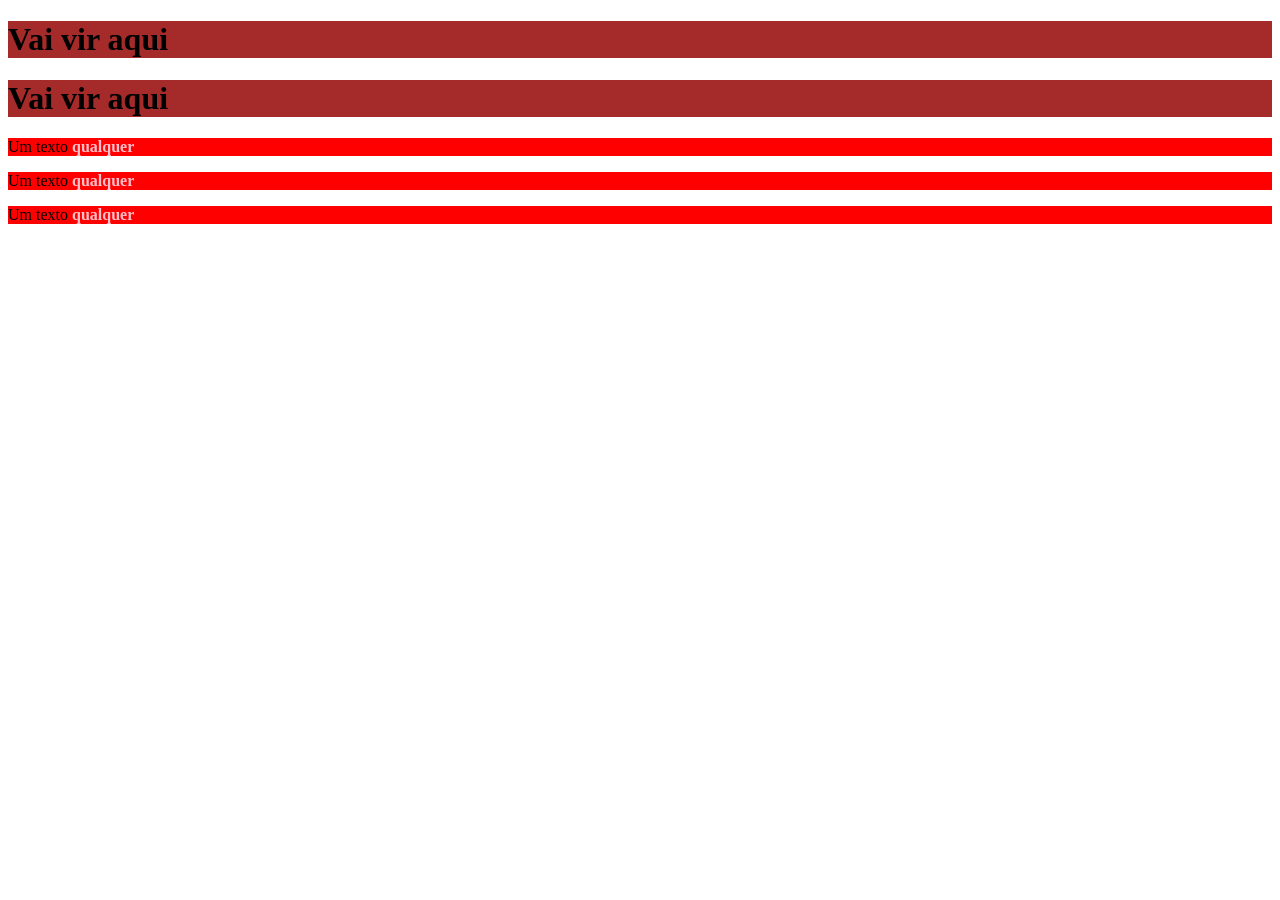
<file: index.html>
<!DOCTYPE html>
<html lang="pt-BR">

<head>
  <meta charset="UTF-8">
  <meta name="viewport" content="width=device-width, initial-scale=1.0">
  <title>Meu HTML</title>
  <style>
    h1 {
      background: blue;
    }

    p {
      background: red;
    }

    .fundo-vermelho {
      background: brown;
    }

    .bold {
      color: pink;
    }
  </style>
</head>

<body>
  <h1 id="cabecalho-um" class="fundo-vermelho borda-esquerda">
    Vai vir aqui
  </h1>
  <h1 id="cabecalho-dois" class="fundo-vermelho">
    Vai vir aqui
  </h1>
  <p>Um texto <b class="bold">qualquer</b></p>
  <p>Um texto <b class="bold">qualquer</b></p>
  <p>Um texto <b class="bold">qualquer</b></p>
</body>

</html>
</file>
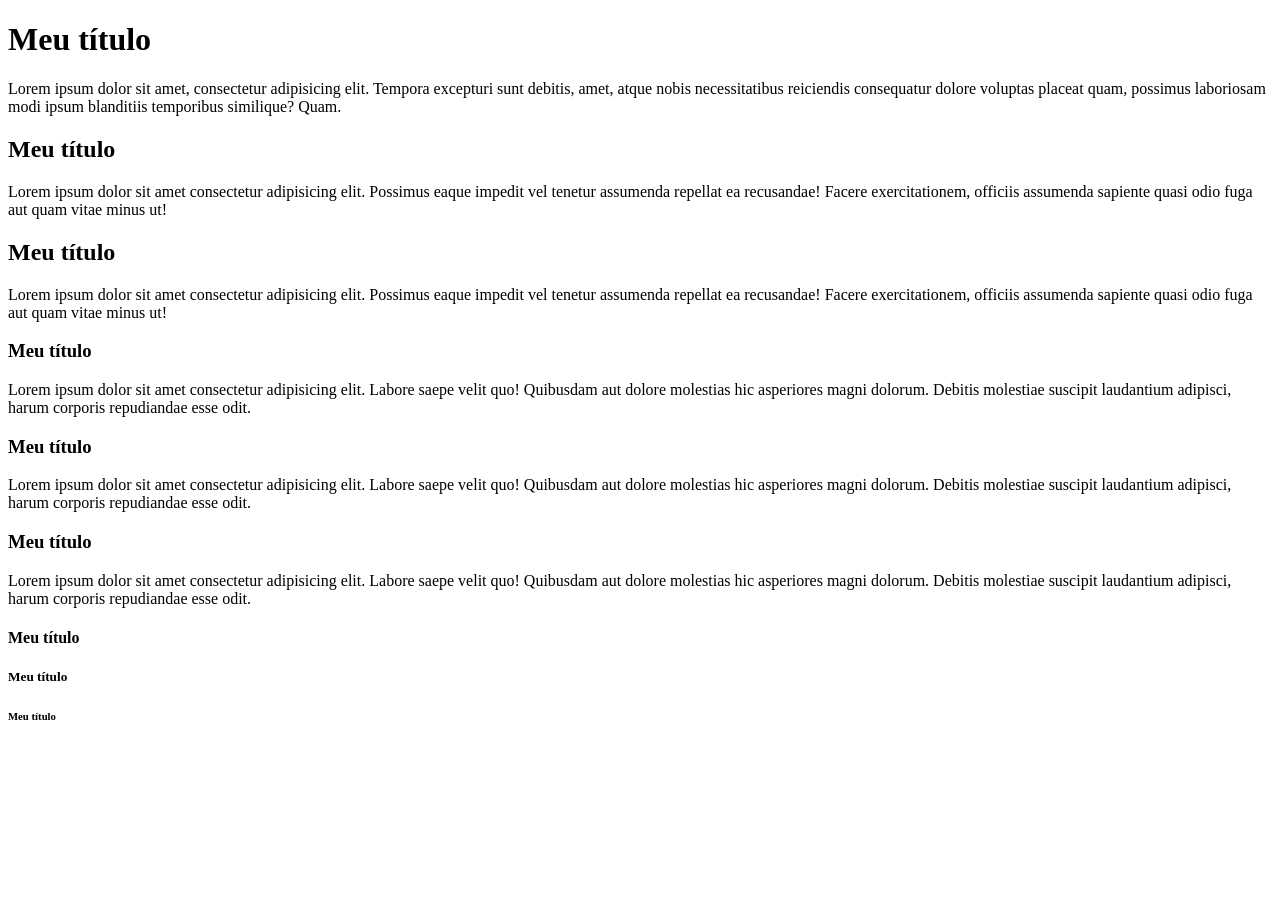
<file: secao20 - HTML_CSS_Iniciantes/index.html>
<!DOCTYPE html>
<html lang="pt-BR">

<head>
  <meta charset="UTF-8">
  <meta name="viewport" content="width=device-width, initial-scale=1.0">
  <title>Meu HTML</title>
</head>

<body>
  <h1>Meu título</h1>
  <p>Lorem ipsum dolor sit amet, consectetur adipisicing elit. Tempora excepturi sunt debitis, amet, atque nobis
    necessitatibus reiciendis consequatur dolore voluptas placeat quam, possimus laboriosam modi ipsum blanditiis
    temporibus similique? Quam.</p>
  <h2>Meu título</h2>
  <p>Lorem ipsum dolor sit amet consectetur adipisicing elit. Possimus eaque impedit vel tenetur assumenda repellat ea
    recusandae! Facere exercitationem, officiis assumenda sapiente quasi odio fuga aut quam vitae minus ut!</p>
  <h2>Meu título</h2>
  <p>Lorem ipsum dolor sit amet consectetur adipisicing elit. Possimus eaque impedit vel tenetur assumenda repellat ea
    recusandae! Facere exercitationem, officiis assumenda sapiente quasi odio fuga aut quam vitae minus ut!</p>
  <h3>Meu título</h3>
  <p>Lorem ipsum dolor sit amet consectetur adipisicing elit. Labore saepe velit quo! Quibusdam aut dolore molestias hic
    asperiores magni dolorum. Debitis molestiae suscipit laudantium adipisci, harum corporis repudiandae esse odit.</p>
    <h3>Meu título</h3>
  <p>Lorem ipsum dolor sit amet consectetur adipisicing elit. Labore saepe velit quo! Quibusdam aut dolore molestias hic
    asperiores magni dolorum. Debitis molestiae suscipit laudantium adipisci, harum corporis repudiandae esse odit.</p>
    <h3>Meu título</h3>
  <p>Lorem ipsum dolor sit amet consectetur adipisicing elit. Labore saepe velit quo! Quibusdam aut dolore molestias hic
    asperiores magni dolorum. Debitis molestiae suscipit laudantium adipisci, harum corporis repudiandae esse odit.</p>
  <h4>Meu título</h4>
  <h5>Meu título</h5>
  <h6>Meu título</h6>
</body>

</html>
</file>
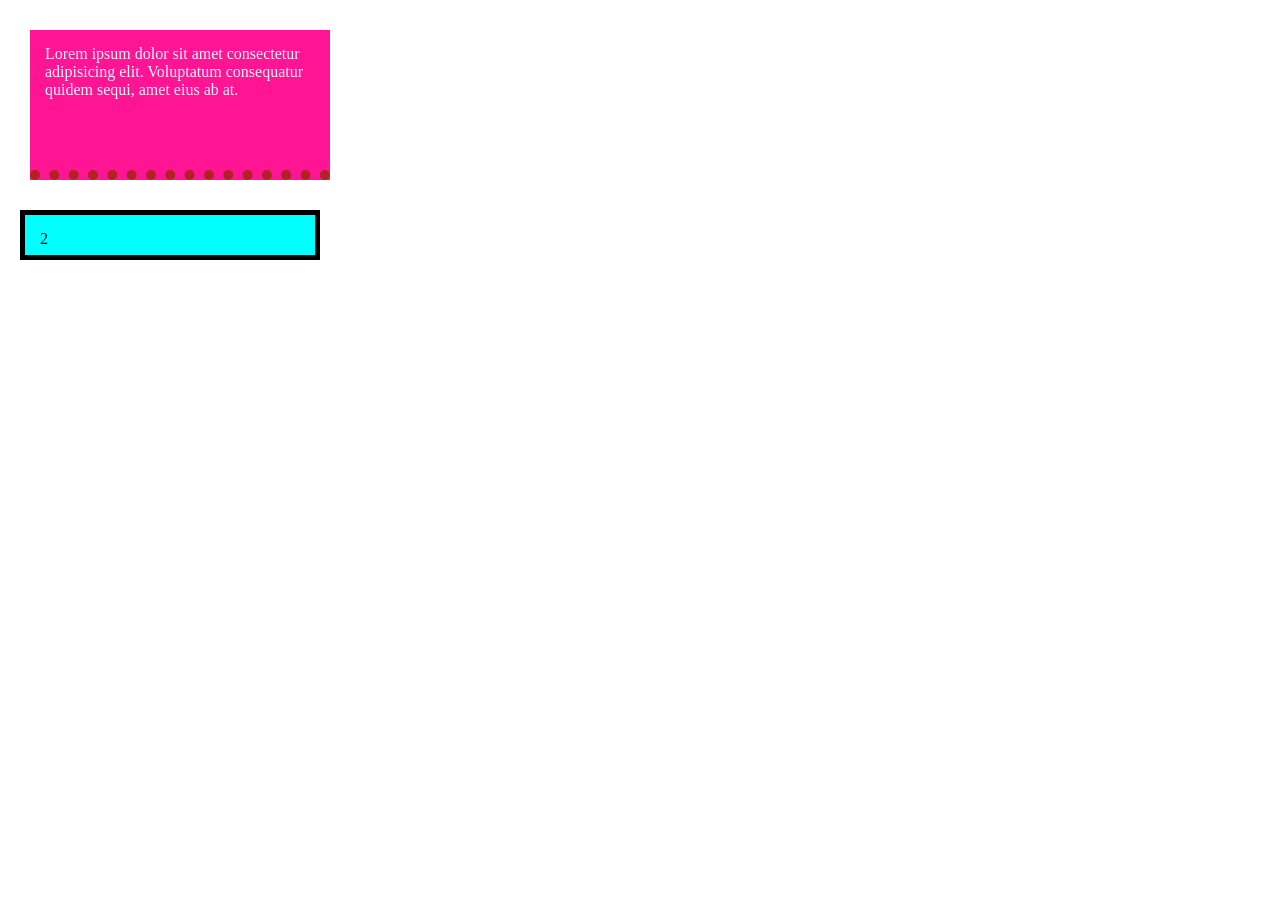
<file: secao20-HTML_CSS_Iniciantes/box-model.html>
<!DOCTYPE html>
<html lang="pt-BR">

<head>
  <meta charset="UTF-8">
  <meta name="viewport" content="width=device-width, initial-scale=1.0">
  <title>Document</title>

  <style>
    * {
      margin: 0;
      padding: 0;
      box-sizing: border-box;
    }

    .section-one {
      color: #f0f8ff;
      background-color: deeppink;
      background-image: url(https://images.pexels.com/photos/417074/pexels-photo-417074.jpeg?cs=srgb&dl=pexels-james-wheeler-417074.jpg&fm=jpg);
      background-size: cover;
      background-position: center center;
      width: 300px;
      height: 150px;
      border-bottom-width: 10px;
      border-bottom-style: dotted;
      border-bottom-color: firebrick;
      padding: 15px;
      margin: 30px;
    }

    .section-two {
      background: cyan;
      width: 300px;
      height: 50px;
      border: 5px solid black;
      padding: 15px;
      margin: 20px;
    }
  </style>
</head>

<body>
  <section class="section-one">
    Lorem ipsum dolor sit amet consectetur adipisicing elit. Voluptatum consequatur quidem sequi, amet eius ab at.
  </section>
  <section class="section-two">
    2
  </section>
</body>

</html>
</file>
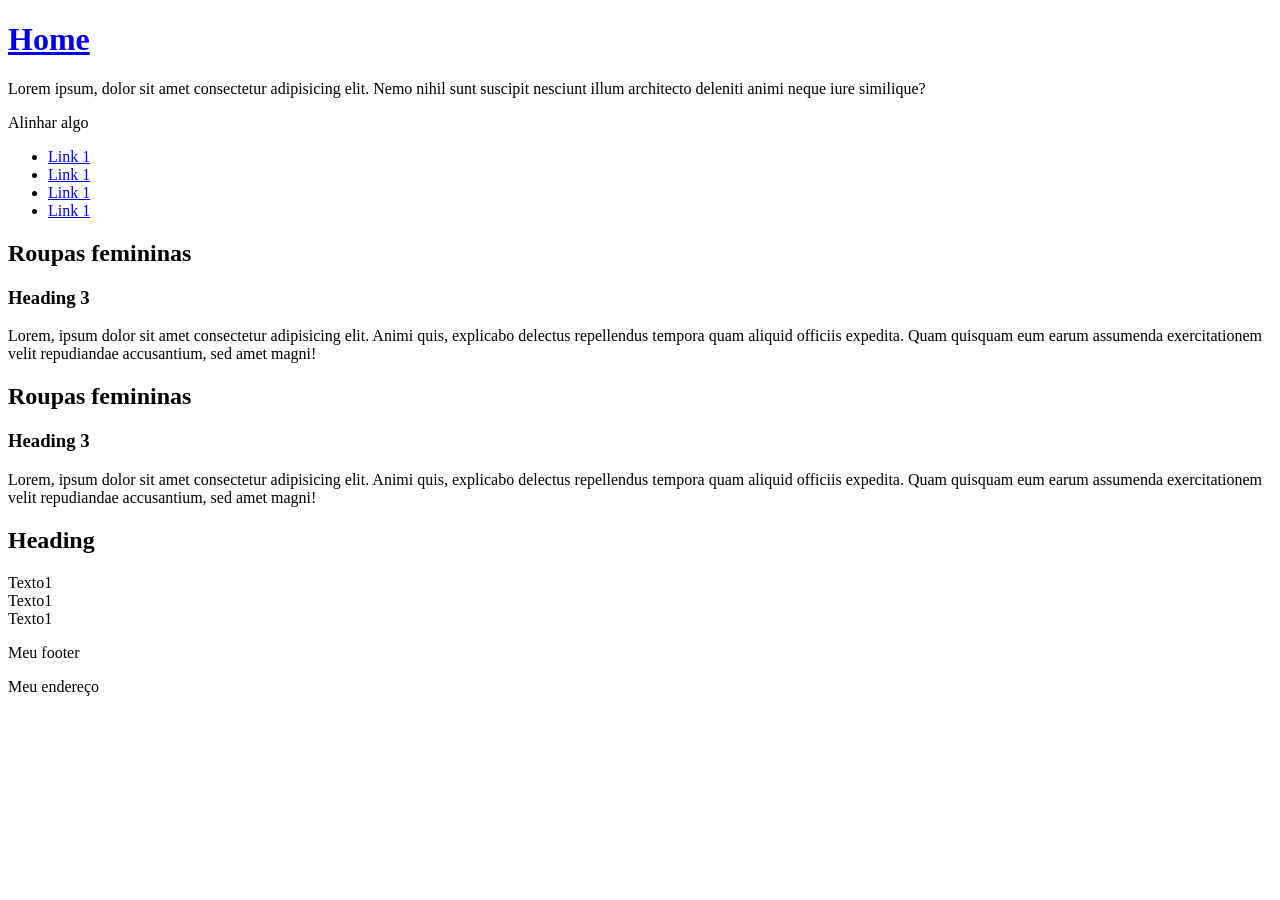
<file: secao20-HTML_CSS_Iniciantes/content-separation.html>
<!DOCTYPE html>
<html lang="pt-BR">

<head>
  <meta charset="UTF-8">
  <meta name="viewport" content="width=device-width, initial-scale=1.0">
  <title>Document</title>
</head>

<body>
  <header>
    <h1>
      <a href="#">Home</a>
    </h1>
    <p>
      Lorem ipsum, dolor sit amet consectetur adipisicing elit. Nemo nihil sunt suscipit nesciunt illum architecto
      deleniti animi neque iure similique?
    </p>
    <div>Alinhar algo</div>
  </header>

  <aside>
    <ul>
      <li><a href="#">Link 1</a></li>
      <li><a href="#">Link 1</a></li>
      <li><a href="#">Link 1</a></li>
      <li><a href="#">Link 1</a></li>
    </ul>
  </aside>

  <section>
    <header>
      <h2>Roupas femininas</h2>
    </header>

    <article>
      <h3>Heading 3</h3>
      <p>
        Lorem, ipsum dolor sit amet consectetur adipisicing elit. Animi quis, explicabo delectus repellendus tempora
        quam aliquid officiis expedita. Quam quisquam eum earum assumenda exercitationem velit repudiandae accusantium,
        sed amet magni!
      </p>
    </article>
  </section>

  <section>
    <header>
      <h2>Roupas femininas</h2>
    </header>

    <article>
      <h3>Heading 3</h3>
      <p>
        Lorem, ipsum dolor sit amet consectetur adipisicing elit. Animi quis, explicabo delectus repellendus tempora
        quam aliquid officiis expedita. Quam quisquam eum earum assumenda exercitationem velit repudiandae accusantium,
        sed amet magni!
      </p>
    </article>
  </section>

  <article>
    <header>
      <h2>Heading</h2>
    </header>
    <section>
      <div>Texto1</div>
      <div>Texto1</div>
      <div>Texto1</div>
    </section>
    <footer>
      <p>Meu footer</p>
    </footer>
  </article>

  <footer>
    Meu endereço
  </footer>
</body>

</html>
</file>
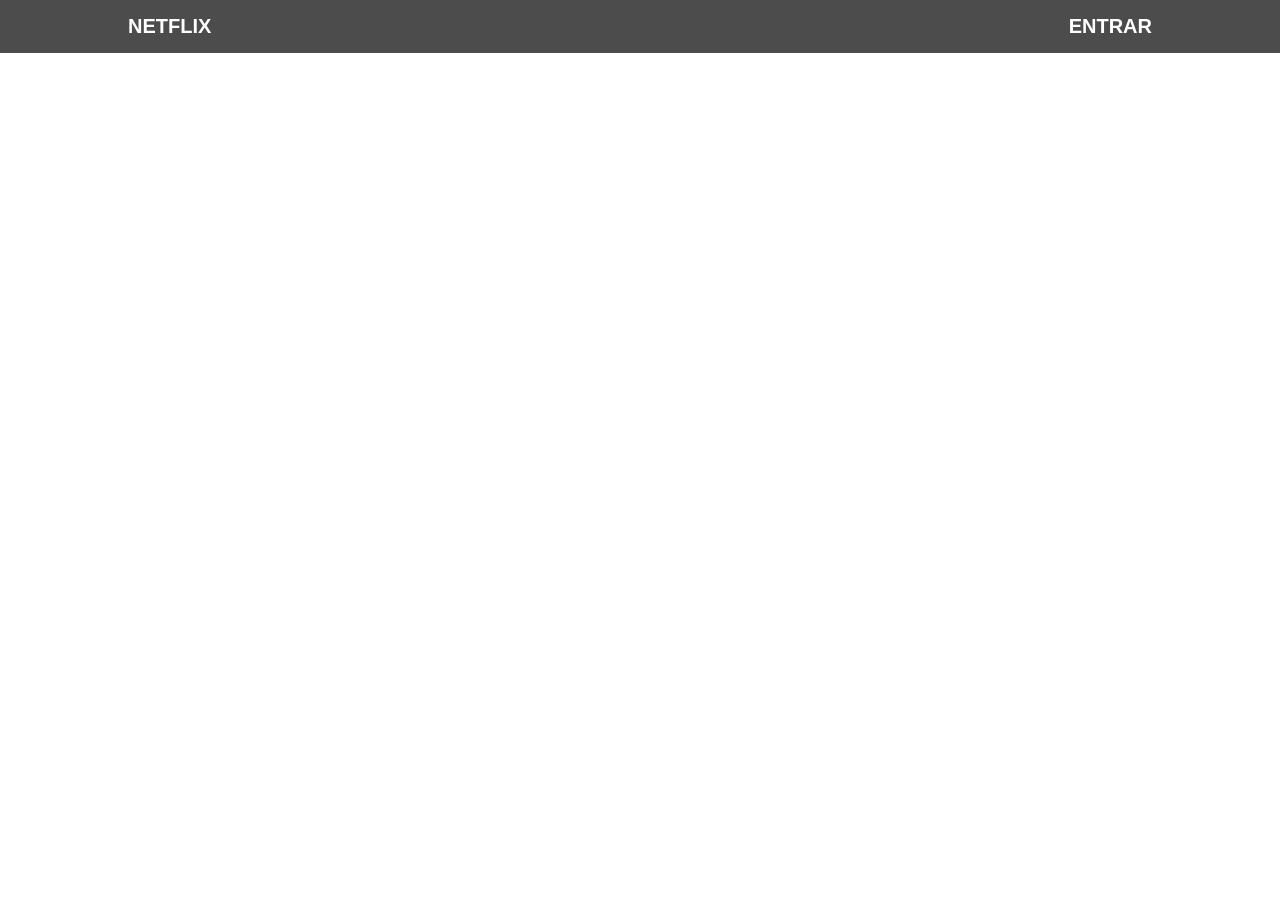
<file: secao20-HTML_CSS_Iniciantes/netflix.html>
<!DOCTYPE html>
<html lang="en">

<head>
  <meta charset="UTF-8">
  <meta name="viewport" content="width=device-width, initial-scale=1.0">
  <title>Document</title>

  <style>
    * {
      margin: 0;
      padding: 0;
    }

    body {
      background-image: url(https://assets.nflxext.com/ffe/siteui/vlv3/c0b69670-89a3-48ca-877f-45ba7a60c16f/0d265d63-6204-4c1c-93cf-b37412a53423/BR-pt-20240212-popsignuptwoweeks-perspective_alpha_website_small.jpg);
      background-size: cover;
      background-position: center;
    }


    #heading {
      background: rgba(0, 0, 0, 0.7);
    }

    #heading div {
      display: flex;
      width: 80%;
      justify-content: space-between;
      margin: 0 auto;
    }

    #heading .h1 {
      padding: 15px 0;
      font-size: 20px;
      text-transform: uppercase;
    }

    #heading a {
      color: #fff;
      text-decoration: none;
      font-family: sans-serif;
    }
  </style>

</head>

<body>
  <header id="heading">
    <div>
      <h1 class="h1">
        <a href="#">Netflix</a>
      </h1>

      <h2 class="h1">
        <a href="#">Entrar</a>
      </h2>
    </div>
  </header>
</body>

</html>
</file>
